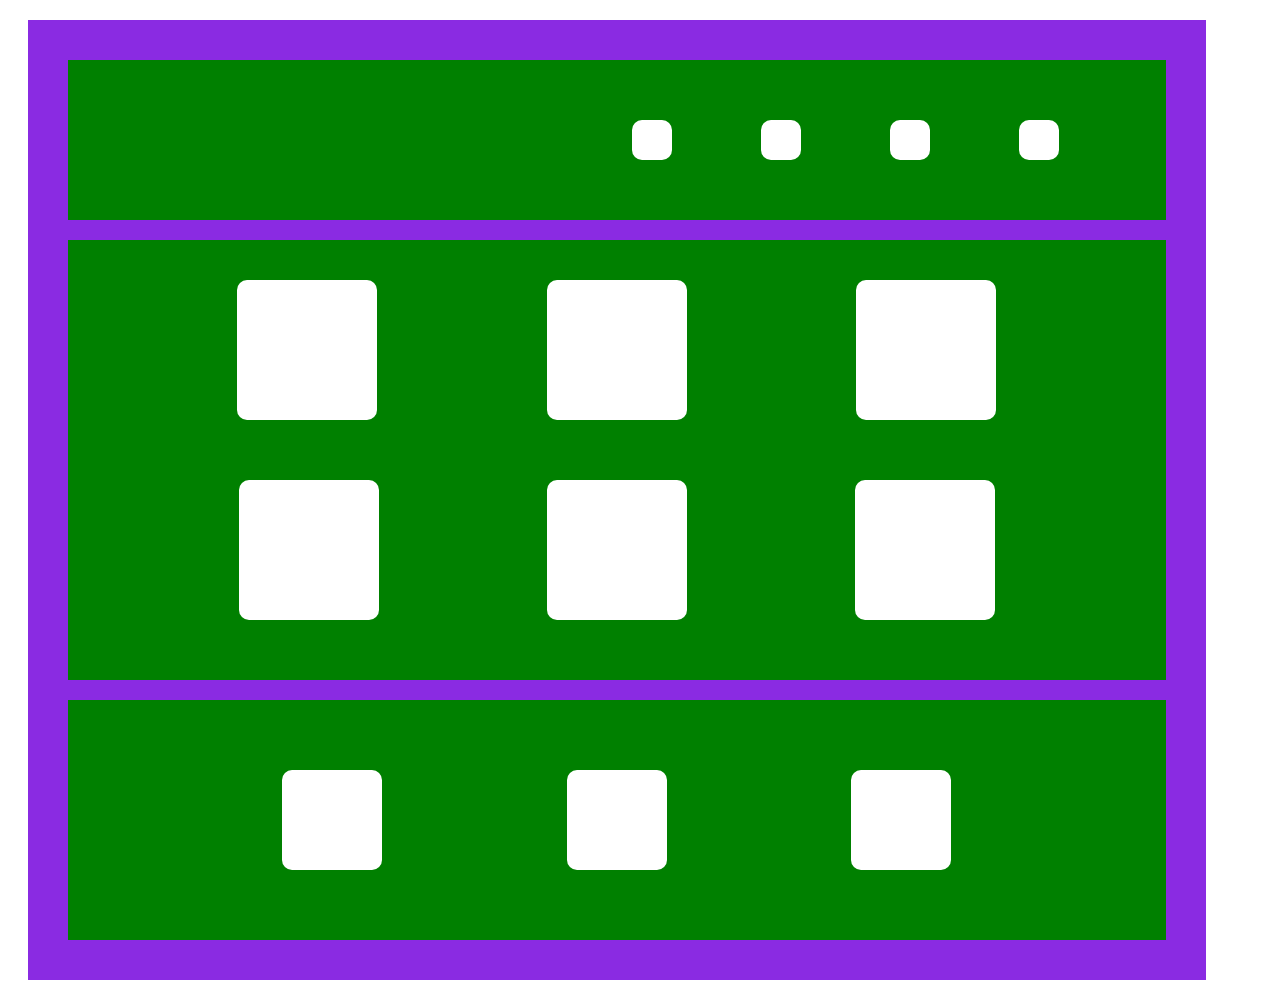
<file: index.html>
<!DOCTYPE html>
<html lang="en">

<head>
    <meta charset="UTF-8">
    <meta name="viewport" content="width=device-width, initial-scale=1.0">
    <link rel="stylesheet" href="style.css">
    <link rel="stylesheet" href="https://cdnjs.cloudflare.com/ajax/libs/font-awesome/6.6.0/css/all.min.css"
        integrity="sha512-Kc323vGBEqzTmouAECnVceyQqyqdsSiqLQISBL29aUW4U/M7pSPA/gEUZQqv1cwx4OnYxTxve5UMg5GT6L4JJg=="
        crossorigin="anonymous" referrerpolicy="no-referrer" />
    <title>exercice maquette site</title>
</head>

<body>
    <div class="container">
        <div class="header">
            <div class="logo"><i class="fa-solid fa-earth-americas"></i></div>
            <div class="liste"><i class="fa-solid fa-bars"></i></div>
            <div class="menu1"></div>
            <div class="menu2"></div>
            <div class="menu2"></div>
            <div class="menu4"></div>
        </div>

        <div class="body">
            <div class="body1">
                <div class="menu1_body1"></div>
                <div class="menu2_body1"></div>
                <div class="menu3_body1"></div>
            </div>

            <div class="body2">
                <div class="menu1_body2"></div>
                <div class="menu2_body2"></div>
                <div class="menu3_body2"></div>
            </div>

        </div>
        <div class="footer">
            <div class="footer1"></div>
            <div class="footer2"></div>
            <div class="footer3"></div>
        </div>
    </div>
</body>

</html>
</file>
<file: style.css>
.container {
    background-color: blueviolet;
    margin: 20px;
    padding: 20px;
    width: 90%
}

.header {
    background-color: green;
    margin: 20px;
    padding: 20px;
    display: flex;
    flex-direction: row;
    flex-wrap: nowrap;
    justify-content: space-evenly;
    align-items: stretch;
    align-content: stretch;
    color: white;
}


.logo {
    font-size: 4rem;
    margin: 20px;
}

.liste {
    font-size: 2rem;
    margin: 20px;
    padding: 20px;
}

.menu_liste {
    color: white;
    display: flex;
    justify-content: space-between;
    align-items: center;
    list-style: none;
}


.menu1 {
    background-color: white;
    padding: 20px;
    margin: 40px;
    margin-left: 350px;
    border-radius: 10px;
    ;
}

.menu2 {
    background-color: white;
    padding: 20px;
    margin: 40px;
    margin-left: 2px;
    border-radius: 10px;

}

.menu3 {
    background-color: white;
    padding: 20px;
    margin: 40px;
    margin-left: 2px;
    border-radius: 10px;


}

.menu4 {
    background-color: white;
    padding: 20px;
    margin: 40px;
    margin-left: 2px;
    border-radius: 10px;

}

.body {
    background-color: green;
    margin: 20px;
    padding: 20px;
}

.body1 {
    display: flex;
    flex-direction: row;
    flex-wrap: nowrap;
    justify-content: space-evenly;
    align-items: stretch;
    align-content: stretch;
}

.menu1_body1 {
    background-color: white;
    padding: 50px;
    margin: 20px;
    border-radius: 10px;


}

.menu2_body1 {
    background-color: white;
    padding: 50px;
    margin: 20px;
    border-radius: 10px;


}

.menu3_body1 {
    background-color: white;
    padding: 50px;
    margin: 20px;
    border-radius: 10px;


}

.body2 {
    display: flex;
    flex-direction: row;
    flex-wrap: nowrap;
    justify-content: space-evenly;
    align-items: stretch;
    align-content: stretch;
    margin: 20px;
}

.menu1_body2 {
    background-color: white;
    padding: 50px;
    margin: 20px;
    border-radius: 10px;


}

.menu1_body2 {
    background-color: white;
    padding: 50px;
    margin: 20px;
    border-radius: 10px;


}

.menu2_body2 {
    background-color: white;
    padding: 50px;
    margin: 20px;
    border-radius: 10px;


}

.menu3_body2 {
    background-color: white;
    padding: 50px;
    margin: 20px;
    border-radius: 10px;


}

.footer {
    background-color: green;
    margin: 20px;
    padding: 50px;
    display: flex;
    flex-direction: row;
    flex-wrap: nowrap;
    justify-content: space-evenly;
    align-items: stretch;
    align-content: stretch;

}

.footer1 {
    background-color: white;
    padding: 50px;
    margin: 20px;
    border-radius: 10px;

}

.footer2 {
    background-color: white;
    padding: 50px;
    margin: 20px;
    border-radius: 10px;

}

.footer3 {
    background-color: white;
    padding: 50px;
    margin: 20px;
    border-radius: 10px;

}

@media (max-width : 600px) {

    .container {
        background-color: blueviolet;
        margin: 20px;
        width: 80%;
    }

    .header {
        background-color: green;
        padding: 30px;
        margin: 10px;
        display: flex;
        flex-direction: row;
        flex-wrap: nowrap;
        justify-content: center;
        align-items: stretch;
        align-content: space-evenly;
    }

    .logo {}

    .liste {
        display: block;

    }


    .menu1 {
        display: none;
    }

    .menu2 {

        display: none;

    }

    .menu3 {

        display: none;

    }

    .menu4 {
        display: none;

    }


    .body {
        background-color: green;
        padding: 30px;
        margin: 10px;
    }

    .body1 {
        display: flex;
        flex-direction: column;
        flex-wrap: nowrap;
        justify-content: space-around;
        align-items: stretch;
        align-content: stretch;
        margin: 20px;
    }

    .menu1_body1 {
        background-color: white;
        padding: 70px;
        margin: 10px;
        border-radius: 10px;


    }

    .menu2_body1 {
        background-color: white;
        padding: 70px;
        margin: 10px;
        border-radius: 10px;


    }

    .menu3_body1 {
        background-color: white;
        padding: 70px;
        margin: 10px;
        border-radius: 10px;


    }

    .body2 {
        display: flex;
        flex-direction: column;
        flex-wrap: nowrap;
        justify-content: space-around;
        align-items: stretch;
        align-content: stretch;
        margin: 20px;
    }

    .menu1_body2 {
        background-color: white;
        padding: 70px;
        margin: 10px;
        border-radius: 10px;


    }

    .menu2_body2 {
        background-color: white;
        padding: 70px;
        margin: 10px;
        border-radius: 10px;


    }

    .menu3_body2 {
        background-color: white;
        padding: 70px;
        margin: 10px;
        border-radius: 10px;


    }

    .footer {
        background-color: green;
        margin: 10px;
        padding: 50px;
        display: flex;
        flex-direction: column;
        flex-wrap: nowrap;
        justify-content: space-around;
        align-items: stretch;
        align-content: stretch;
    }

    .footer1 {
        background-color: white;
        padding: 30px;
        margin: 10px;
        border-radius: 10px;

    }

    .footer2 {
        background-color: white;
        padding: 30px;
        margin: 10px;
        border-radius: 10px;

    }

    .footer3 {
        background-color: white;
        padding: 30px;
        margin: 10px;
        border-radius: 10px;

    }

}

@media (min-width : 601px) {

    .container {
        background-color: blueviolet;
        margin: 20px;
        width: 90%;
    }

    .header {
        background-color: green;
        margin: 20px;
        padding: 20px;
        display: flex;
        flex-direction: row;
        flex-wrap: nowrap;
        justify-content: space-evenly;
        align-items: stretch;
        align-content: stretch;
    }

    .logo {
        margin-left: 80px;
    }

    .liste {
        display: none;

    }

    .menu1 {
        background-color: white;
        padding: 20px;
        margin: 40px;
        margin-left: 350px;
    }

    .menu2 {
        background-color: white;
        padding: 20px;
        margin: 40px;
        margin-left: 2px;
    }

    .menu3 {
        background-color: white;
        padding: 20px;
        margin: 40px;
        margin-left: 2px;

    }

    .menu4 {
        background-color: white;
        padding: 20px;
        margin: 40px;
        margin-left: 2px;

    }

    .body {
        background-color: green;
        margin: 20px;
        padding: 20px;
    }

    .body1 {
        display: flex;
        flex-direction: row;
        flex-wrap: nowrap;
        justify-content: space-evenly;
        align-items: stretch;
        align-content: stretch;
    }

    .menu1_body1 {
        background-color: white;
        padding: 70px;
        margin: 20px;

    }

    .menu2_body1 {
        background-color: white;
        padding: 70px;
        margin: 20px;

    }

    .menu3_body1 {
        background-color: white;
        padding: 70px;
        margin: 20px;

    }

    .body2 {
        display: flex;
        flex-direction: row;
        flex-wrap: nowrap;
        justify-content: space-evenly;
        align-items: stretch;
        align-content: stretch;

    }

    .menu1_body2 {
        background-color: white;
        padding: 70px;
        margin-left: 3px;

    }

    .menu2_body2 {
        background-color: white;
        padding: 70px;
        margin: 20px;

    }

    .menu3_body2 {
        background-color: white;
        padding: 70px;
        margin-right: 3px;

    }

    .footer {
        background-color: green;
        margin: 20px;
        padding: 50px;
        display: flex;
        flex-direction: row;
        flex-wrap: nowrap;
        justify-content: space-evenly;
        align-items: stretch;
        align-content: stretch;

    }

    .footer1 {
        background-color: white;
        padding: 50px;
        margin: 20px;
    }

    .footer2 {
        background-color: white;
        padding: 50px;
        margin: 20px;
    }

    .footer3 {
        background-color: white;
        padding: 50px;
        margin: 20px;
    }

}
</file>
